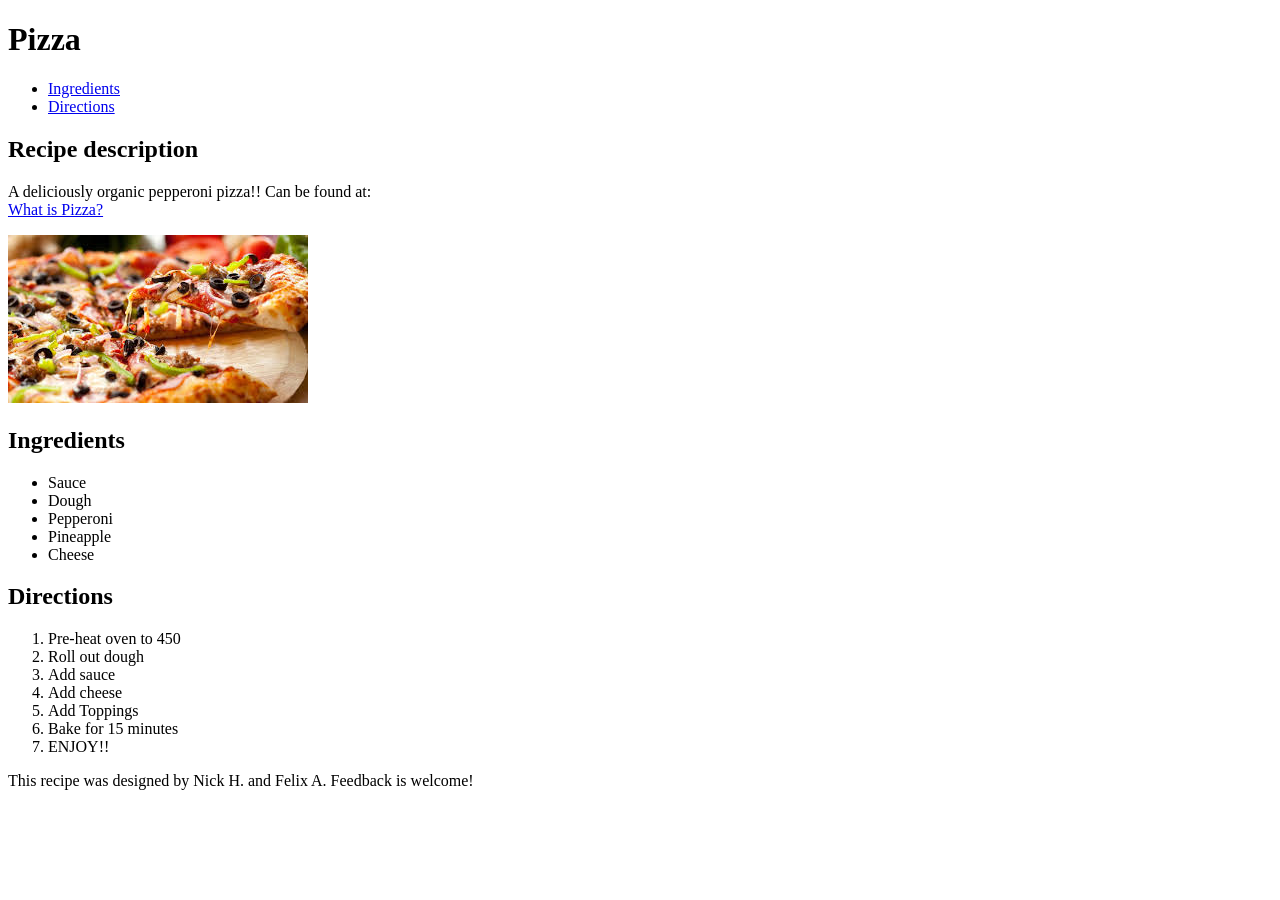
<file: W1D2/index.html>
<!DOCTYPE html>
<html>
  <head>
    <meta charset="utf-8">
    <title>Nick and Felix's Recipe</title>
  </head>
  <body>
    <h1>Pizza</h1>
    <ul>
      <li><a href="#Ingredients">Ingredients</a></li>
      <li><a href="#directions">Directions</a></li>
    </ul>
    <h2>Recipe description</h2>
    <p>A deliciously organic pepperoni pizza!! Can be found at: <br>
      <a href="https://en.wikipedia.org/wiki/Pizza">What is Pizza?</a></p>
    <img src="[data-uri]">
    <h2><a name = "Ingredients"/>Ingredients</h2>
    <ul>
      <li>Sauce</li>
      <li>Dough</li>
      <li>Pepperoni</li>
      <li>Pineapple</li>
      <li>Cheese</li>
    </ul>
    <h2><a name = "directions"/> Directions</h2>
    <ol>
      <li>Pre-heat oven to 450</li>
      <li>Roll out dough</li>
      <li>Add sauce</li>
      <li>Add cheese</li>
      <li>Add Toppings</li>
      <li>Bake for 15 minutes</li>
      <li>ENJOY!!</li>
    </ol>
    <footer>This recipe was designed by Nick H. and Felix A. Feedback is welcome!</footer>
  </body>
</html>
</file>
